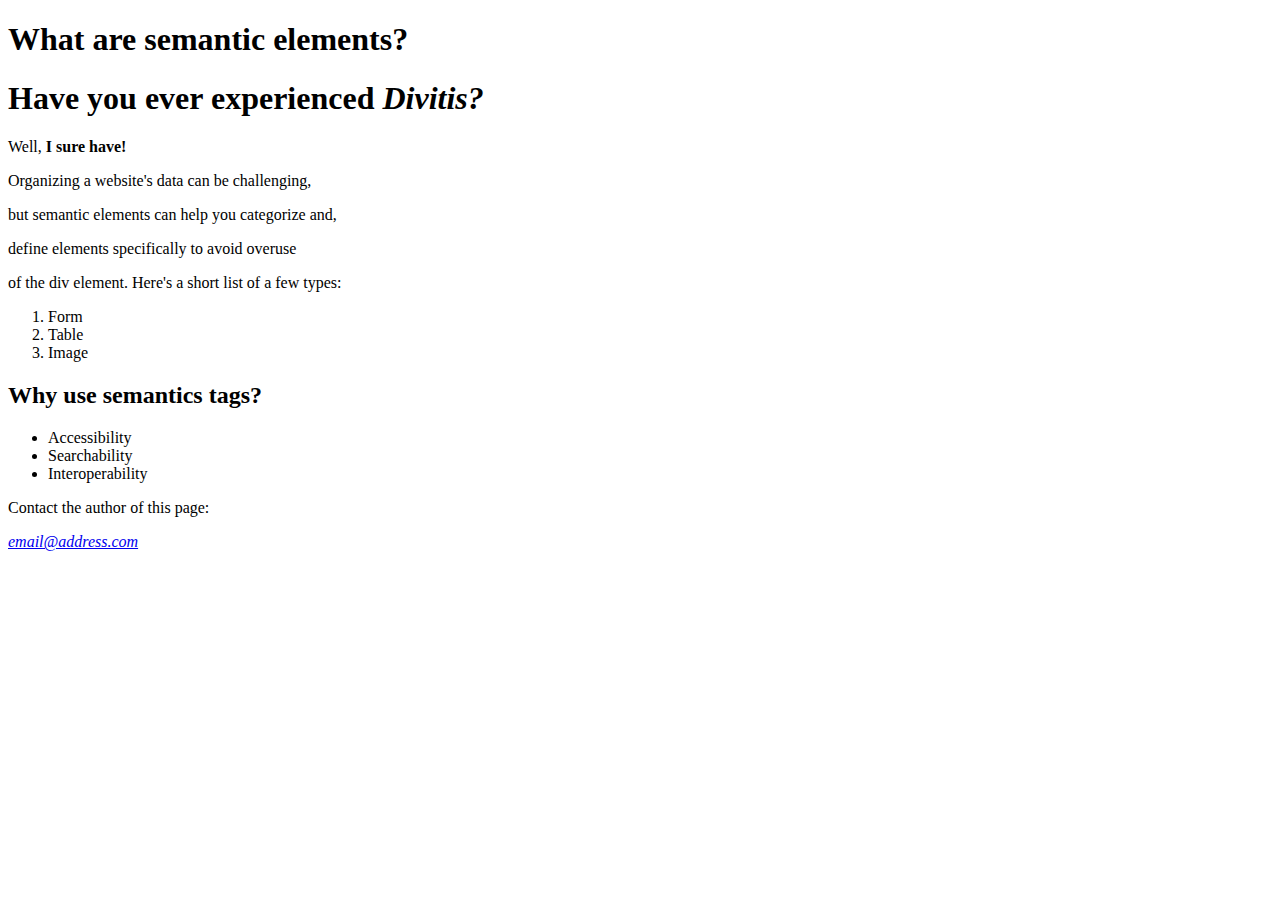
<file: semantic-elements.html>
<!DOCTYPE html>
<html lang="en">
  <head>
    <meta charset="utf-8">
    <title>Section 1 Assignment</title>
  </head>
<body>
  <header class="page-header">
    <h1>What are semantic elements?</h1>
  </header>
  <main>
    <h1>Have you ever experienced <em>Divitis?</em></h1>
      <p>Well, <strong>I sure have!</strong></p>
      <p>Organizing a website's data can be challenging,</p>
      <p>but semantic elements can help you categorize and,</p>
      <p>define elements specifically to avoid overuse</p>
      <p>of the div element. Here's a short list of a few types:</p>
  </main>
    <section>
    <ol>
      <li>Form</li>
      <li>Table</li>
      <li>Image</li>
    </ol>
    </section>
    <section>
      <h2>Why use semantics tags?</h2>
    <ul>
      <li>Accessibility</li>
      <li>Searchability</li>
      <li>Interoperability</li>
    </ul>
    </section>
  <footer>
    <p>Contact the author of this page:</p>
      <address>
        <a href="mailto:email@address.com">email@address.com</a><br>
      </address>
  </footer>
</body>
</html>
</file>
